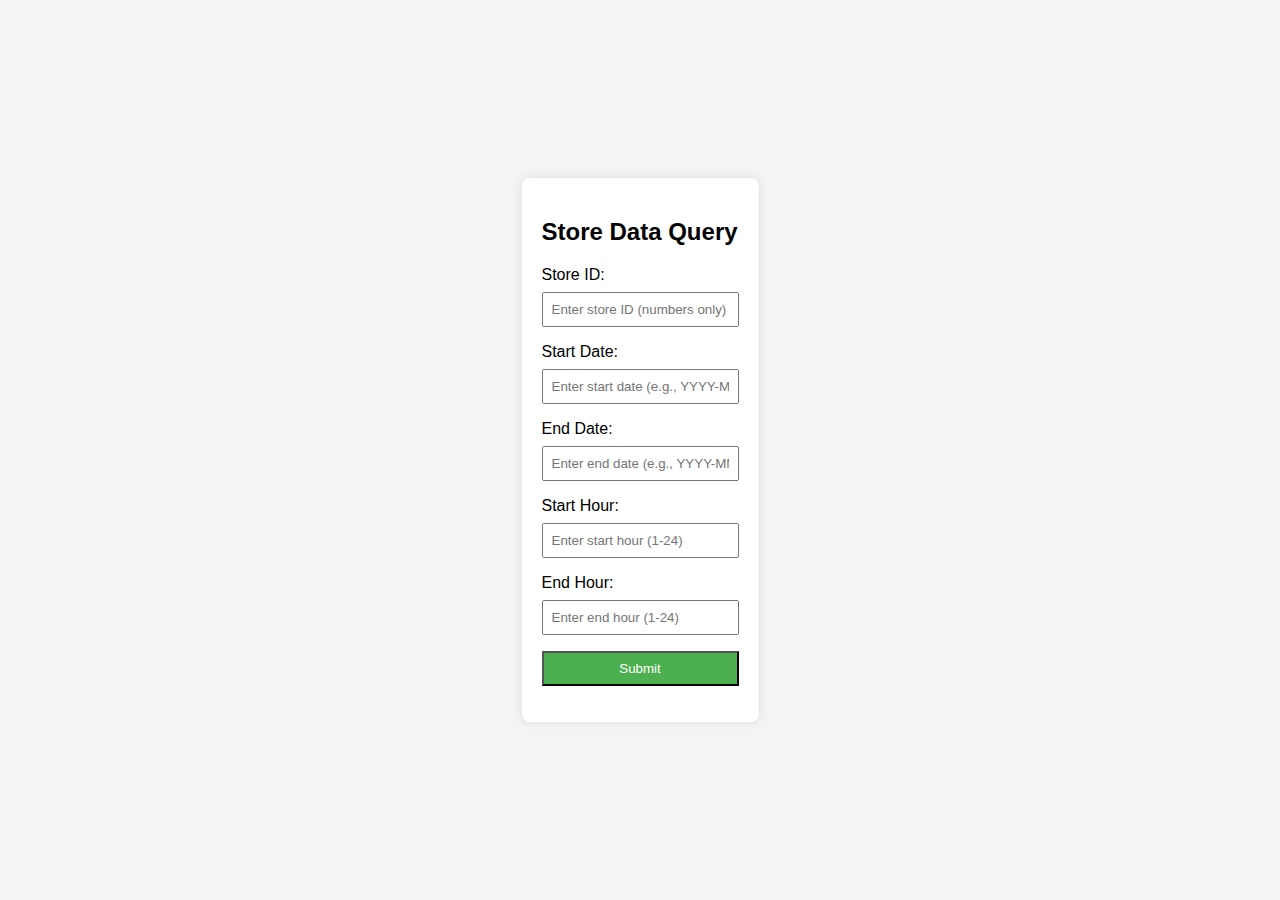
<file: templates/index.html>
<!DOCTYPE html>
<html lang="en">

<head>
    <meta charset="UTF-8">
    <meta name="viewport" content="width=device-width, initial-scale=1.0">
    <style>
        body {
            font-family: Arial, sans-serif;
            background-color: #f4f4f4;
            margin: 0;
            padding: 0;
            display: flex;
            justify-content: center;
            align-items: center;
            height: 100vh;
        }

        .form-container {
            background-color: #fff;
            padding: 20px;
            border-radius: 8px;
            box-shadow: 0 0 10px rgba(0, 0, 0, 0.1);
        }

        label {
            display: block;
            margin-bottom: 8px;
        }

        input {
            width: 100%;
            padding: 8px;
            margin-bottom: 16px;
            box-sizing: border-box;
        }

        input[type="submit"] {
            background-color: #4caf50;
            color: #fff;
            cursor: pointer;
        }

        input[type="submit"]:hover {
            background-color: #45a049;
        }
    </style>
    <title>Store Data Query</title>
</head>

<body>

    <div class="form-container">
        <h2>Store Data Query</h2>
        <form action="http://127.0.0.1:8000/submit_data/" method="POST" onsubmit="return validateForm()">
            <label for="store_id">Store ID:</label>
            <input type="text" id="store_id" name="store_id" pattern="\d+" required
                placeholder="Enter store ID (numbers only)">

            <label for="start_date">Start Date:</label>
            <input type="text" id="start_date" name="start_date" pattern="\d{4}-\d{2}-\d{2}" required
                placeholder="Enter start date (e.g., YYYY-MM-DD)">

            <label for="end_date">End Date:</label>
            <input type="text" id="end_date" name="end_date" pattern="\d{4}-\d{2}-\d{2}" required
                placeholder="Enter end date (e.g., YYYY-MM-DD)">
            <label for="start_hour">Start Hour:</label>
            <input type="number" id="start_hour" name="start_hour" required placeholder="Enter start hour (1-24)"
                min="1" max="24">

            <label for="end_hour">End Hour:</label>
            <input type="number" id="end_hour" name="end_hour" required placeholder="Enter end hour (1-24)" min="1"
                max="24">


            <input type="submit" value="Submit">
        </form>
    </div>

    <script>
        function validateForm() {
            var storeIdInput = document.getElementById('store_id');
            var startDateInput = document.getElementById('start_date');
            var endDateInput = document.getElementById('end_date');


            return storeIdInput.checkValidity() && startDateInput.checkValidity() && endDateInput.checkValidity();
        }
    </script>

</body>

</html>
</file>
